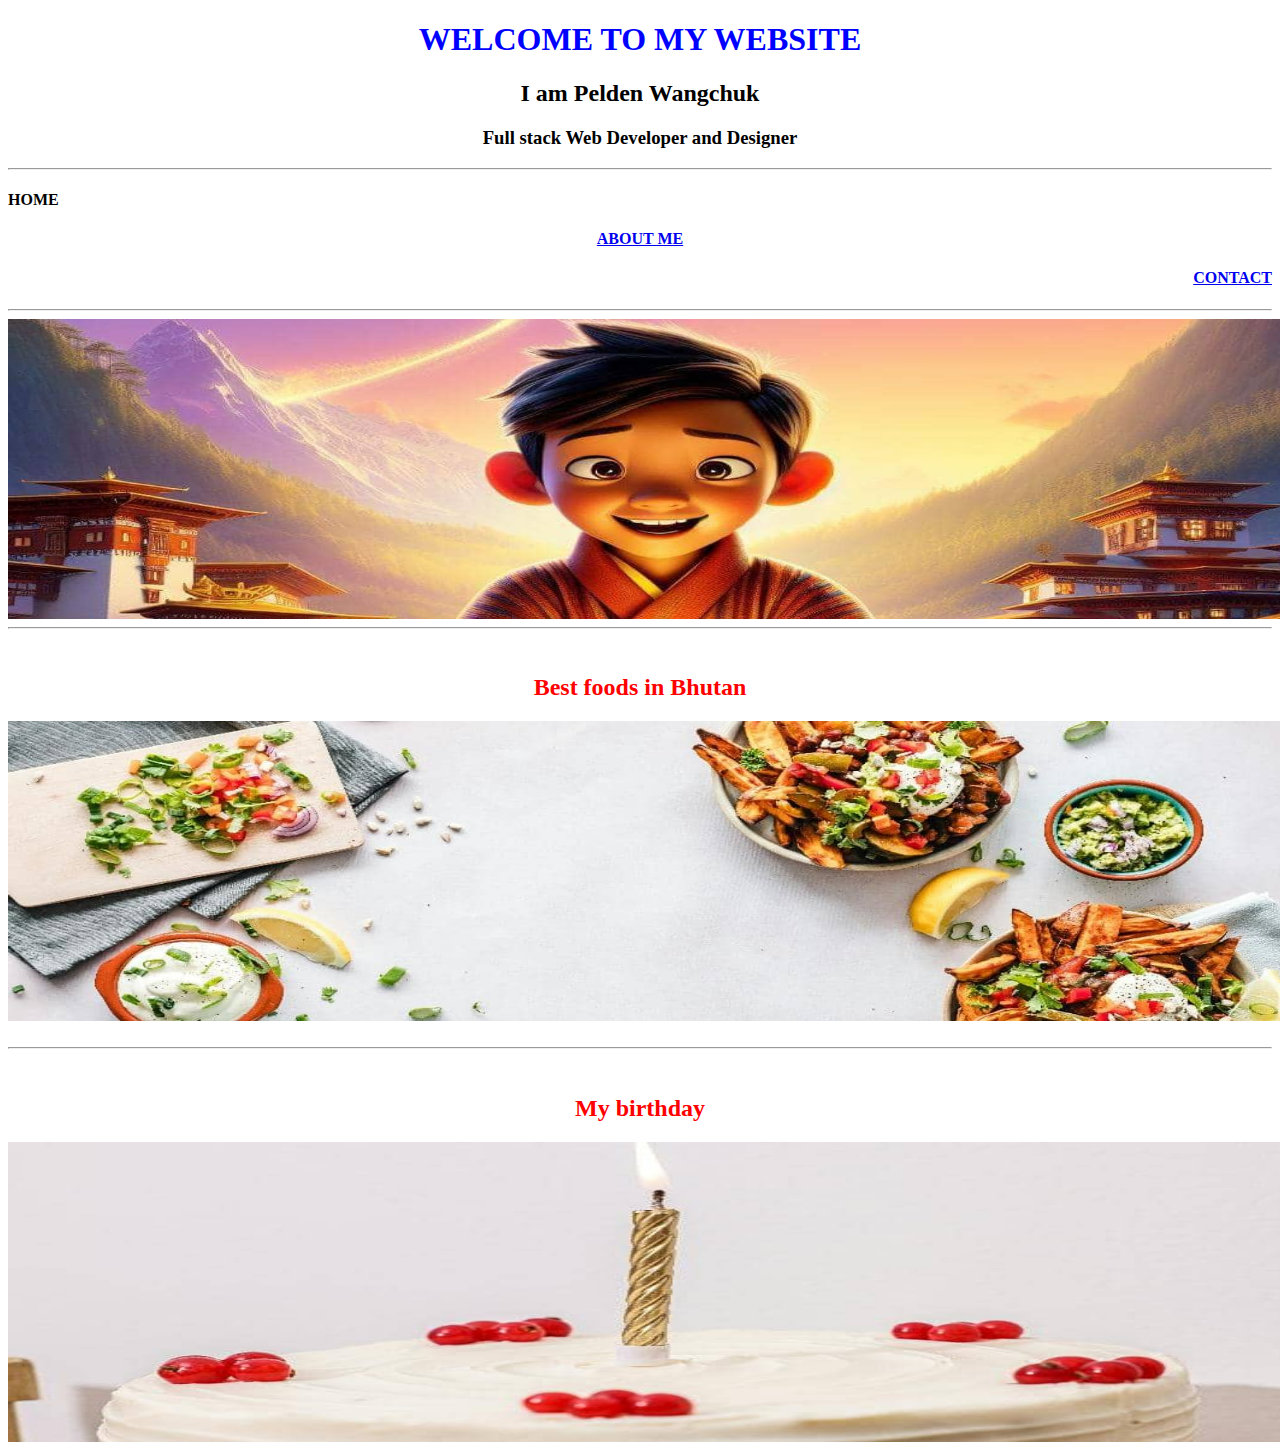
<file: index.html>
<!DOCTYPE html>
<html lang="en">
<head>
    <meta charset="UTF-8">
    <meta name="viewport" content="width=device-width, initial-scale=1.0">
    <title>I am Web Developer</title>
    <style>
       img{
        display: block;
        margin: auto;
       } 
    </style>
</head>
<body>
    <h1 style="text-align: center; color: blue;">WELCOME TO MY WEBSITE</h1>
    <h2 style="text-align: center;">I am Pelden Wangchuk</h2>
    <h3 style="text-align: center;">Full stack Web Developer and Designer</h3>
    <hr>
    <h4>HOME</h4><a href="./Public/about.html" style="text-align: center;"><H4>ABOUT ME</H4></a><a href="./Public/contact.html" style="text-align: end;"><H4>CONTACT</H4></a>
    <hr>
    <img src="./Assests/Image/home.jpg" alt=""width="1300" height="300">
    <hr>
    <br>
    <h2 style="text-align: center; color:red;">Best foods in Bhutan</h2>
    <a href="./Public/bestfood.html"><img src="./Assests/Image/food.jpg" alt="" width="1300", height="300"></a> <br>
    <hr>
    <br>
    <h2 style="text-align: center; color:red;">My birthday</h2>
    <a href="./Public/birthday.html"><img src="./Assests/Image/birthday.jpg" alt="" height="300" width="1300"></a>
</body>
</html>
</file>
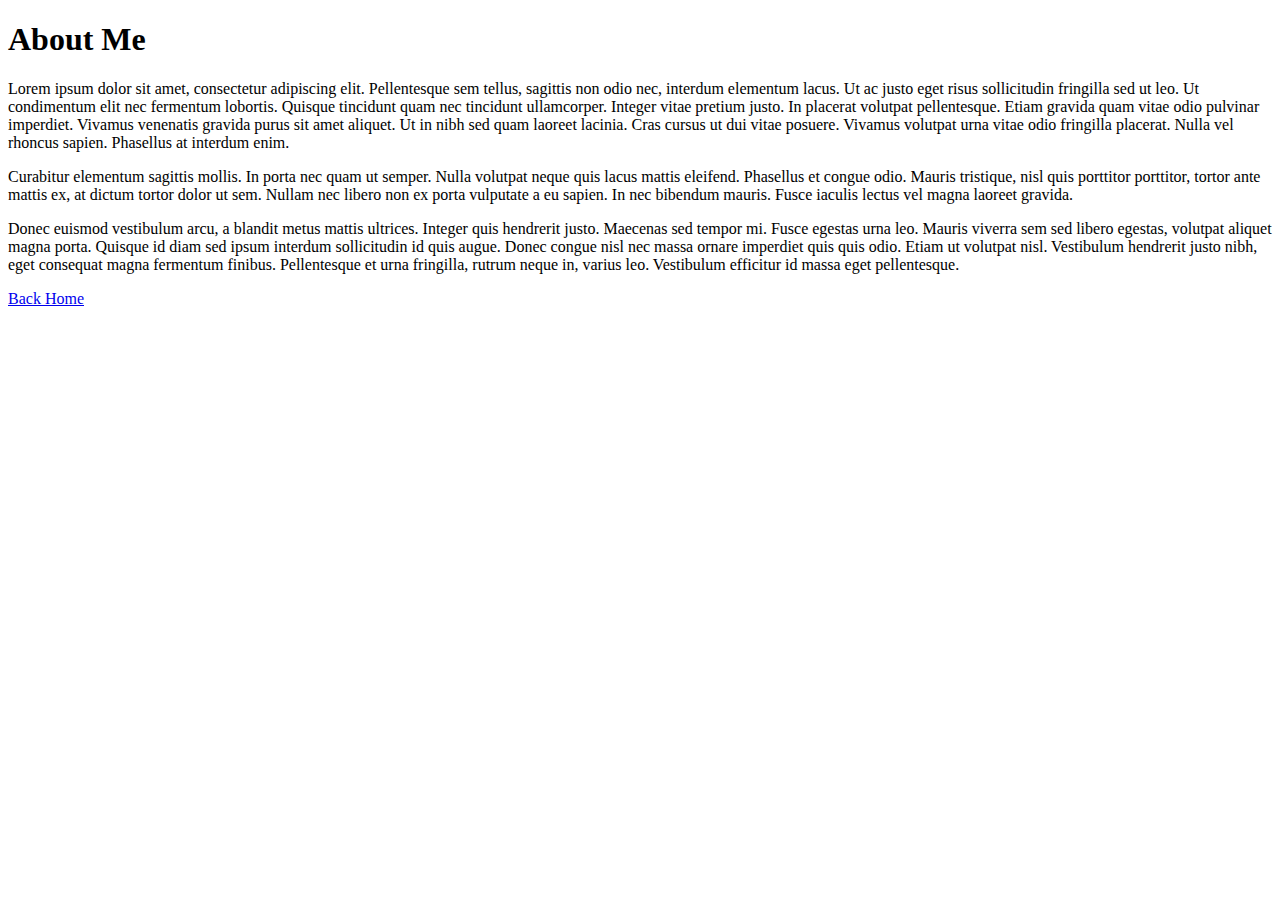
<file: Public/about.html>
<!DOCTYPE html>
<html lang="en">
<head>
  <meta charset="UTF-8">
  <meta name="viewport" content="width=device-width, initial-scale=1.0">
  <title>Document</title>
</head>
<body>
  <h1>About Me</h1>
<p>Lorem ipsum dolor sit amet, consectetur adipiscing elit. Pellentesque sem tellus, sagittis non odio nec, interdum
  elementum lacus. Ut ac justo eget risus sollicitudin fringilla sed ut leo. Ut condimentum elit nec fermentum lobortis.
  Quisque tincidunt quam nec tincidunt ullamcorper. Integer vitae pretium justo. In placerat volutpat pellentesque.
  Etiam
  gravida quam vitae odio pulvinar imperdiet. Vivamus venenatis gravida purus sit amet aliquet. Ut in nibh sed quam
  laoreet lacinia. Cras cursus ut dui vitae posuere. Vivamus volutpat urna vitae odio fringilla placerat. Nulla vel
  rhoncus sapien. Phasellus at interdum enim.</p>

<p>Curabitur elementum sagittis mollis. In porta nec quam ut semper. Nulla volutpat neque quis lacus mattis eleifend.
  Phasellus et congue odio. Mauris tristique, nisl quis porttitor porttitor, tortor ante mattis ex, at dictum tortor
  dolor
  ut sem. Nullam nec libero non ex porta vulputate a eu sapien. In nec bibendum mauris. Fusce iaculis lectus vel magna
  laoreet gravida.</p>

<p>Donec euismod vestibulum arcu, a blandit metus mattis ultrices. Integer quis hendrerit justo. Maecenas sed tempor mi.
  Fusce egestas urna leo. Mauris viverra sem sed libero egestas, volutpat aliquet magna porta. Quisque id diam sed ipsum
  interdum sollicitudin id quis augue. Donec congue nisl nec massa ornare imperdiet quis quis odio. Etiam ut volutpat
  nisl. Vestibulum hendrerit justo nibh, eget consequat magna fermentum finibus. Pellentesque et urna fringilla, rutrum
  neque in, varius leo. Vestibulum efficitur id massa eget pellentesque.</p>

<a href="../index.html">Back Home</a> 
</body>
</html>
</file>
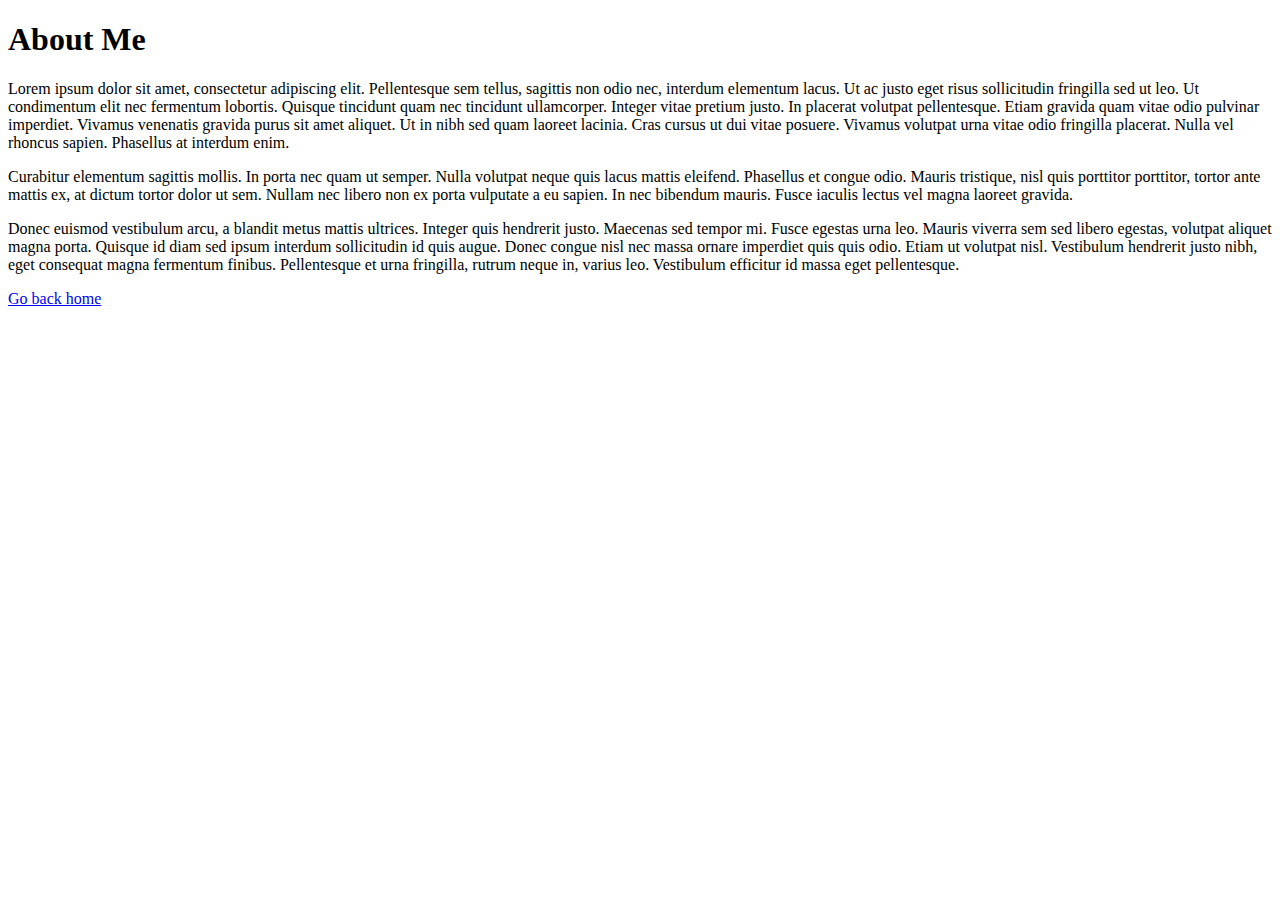
<file: public/about.html>
<!DOCTYPE html>
<html lang="en">
<head>
  <meta charset="UTF-8">
  <meta name="viewport" content="width=device-width, initial-scale=1.0">
  <title>Document</title>
</head>
<body>
  <h1>About Me</h1>
<p>Lorem ipsum dolor sit amet, consectetur adipiscing elit. Pellentesque sem tellus, sagittis non odio nec, interdum
  elementum lacus. Ut ac justo eget risus sollicitudin fringilla sed ut leo. Ut condimentum elit nec fermentum lobortis.
  Quisque tincidunt quam nec tincidunt ullamcorper. Integer vitae pretium justo. In placerat volutpat pellentesque.
  Etiam
  gravida quam vitae odio pulvinar imperdiet. Vivamus venenatis gravida purus sit amet aliquet. Ut in nibh sed quam
  laoreet lacinia. Cras cursus ut dui vitae posuere. Vivamus volutpat urna vitae odio fringilla placerat. Nulla vel
  rhoncus sapien. Phasellus at interdum enim.</p>

<p>Curabitur elementum sagittis mollis. In porta nec quam ut semper. Nulla volutpat neque quis lacus mattis eleifend.
  Phasellus et congue odio. Mauris tristique, nisl quis porttitor porttitor, tortor ante mattis ex, at dictum tortor
  dolor
  ut sem. Nullam nec libero non ex porta vulputate a eu sapien. In nec bibendum mauris. Fusce iaculis lectus vel magna
  laoreet gravida.</p>

<p>Donec euismod vestibulum arcu, a blandit metus mattis ultrices. Integer quis hendrerit justo. Maecenas sed tempor mi.
  Fusce egestas urna leo. Mauris viverra sem sed libero egestas, volutpat aliquet magna porta. Quisque id diam sed ipsum
  interdum sollicitudin id quis augue. Donec congue nisl nec massa ornare imperdiet quis quis odio. Etiam ut volutpat
  nisl. Vestibulum hendrerit justo nibh, eget consequat magna fermentum finibus. Pellentesque et urna fringilla, rutrum
  neque in, varius leo. Vestibulum efficitur id massa eget pellentesque.</p>

<a href="../index.html">Go back home</a> 
</body>
</html>
</file>
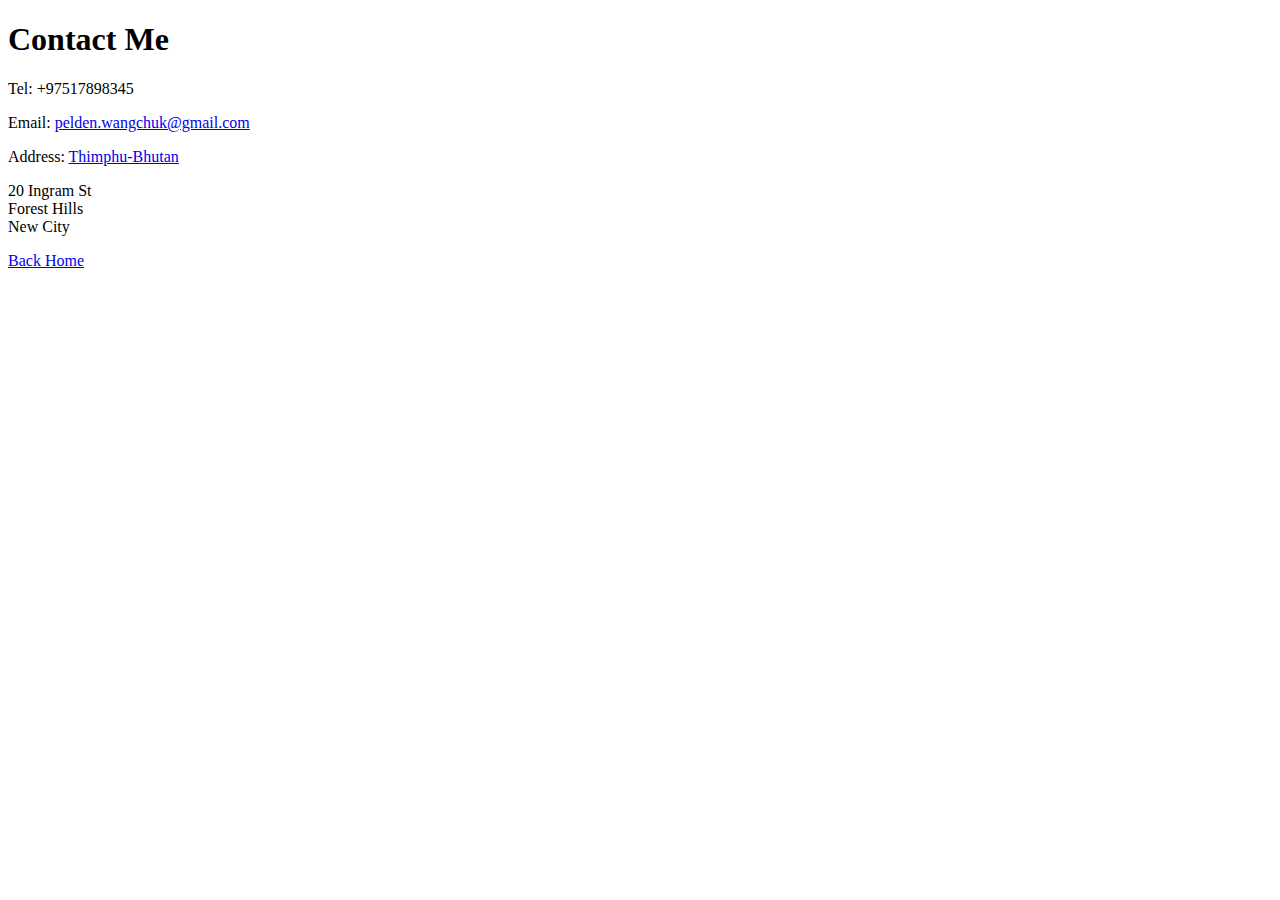
<file: Public/contact.html>
<!DOCTYPE html>
<html lang="en">
<head>
  <meta charset="UTF-8">
  <meta name="viewport" content="width=device-width, initial-scale=1.0">
  <title>Document</title>
</head>
<body>
  <h1>Contact Me</h1>
<p>Tel: +97517898345</p>
<p>Email: <a href="https://mail.google.com/mail/mu/mp/291/#mn">pelden.wangchuk@gmail.com</a></p>
<p>Address: <a href="https://maps.app.goo.gl/TQy4asKuJNNkNN8X6">Thimphu-Bhutan</a></p>
<p>
  20 Ingram St<br />
  Forest Hills<br />
  New City <br />
</p>
<a href="../index.html">Back Home</a>
</body>
</html>
</file>
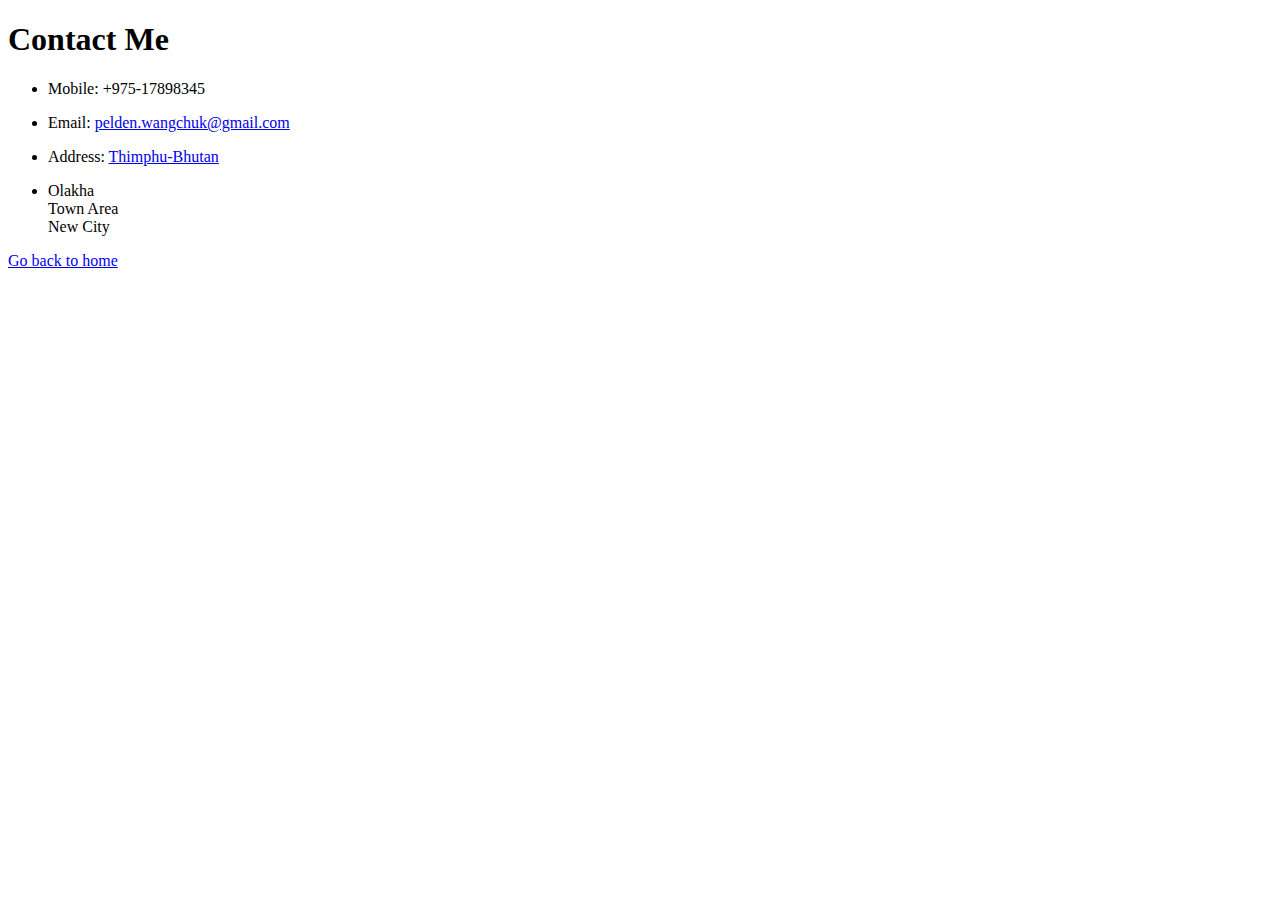
<file: public/contact.html>
<!DOCTYPE html>
<html lang="en">
<head>
  <meta charset="UTF-8">
  <meta name="viewport" content="width=device-width, initial-scale=1.0">
  <title>Document</title>
</head>
<body>
  <h1>Contact Me</h1>
<ul>
  <li><p>Mobile: +975-17898345</p></li>
  <li><p>Email: <a href="https://mail.google.com/mail/mu/mp/291/#mn">pelden.wangchuk@gmail.com</a></p></li>
  <li><p>Address: <a href="https://maps.app.goo.gl/TQy4asKuJNNkNN8X6">Thimphu-Bhutan</a></p></li>
<li><p>
  Olakha<br />
  Town Area<br />
  New City <br />
</p></li>
</ul>
<a href="../index.html">Go back to home</a>
</body>
</html>
</file>
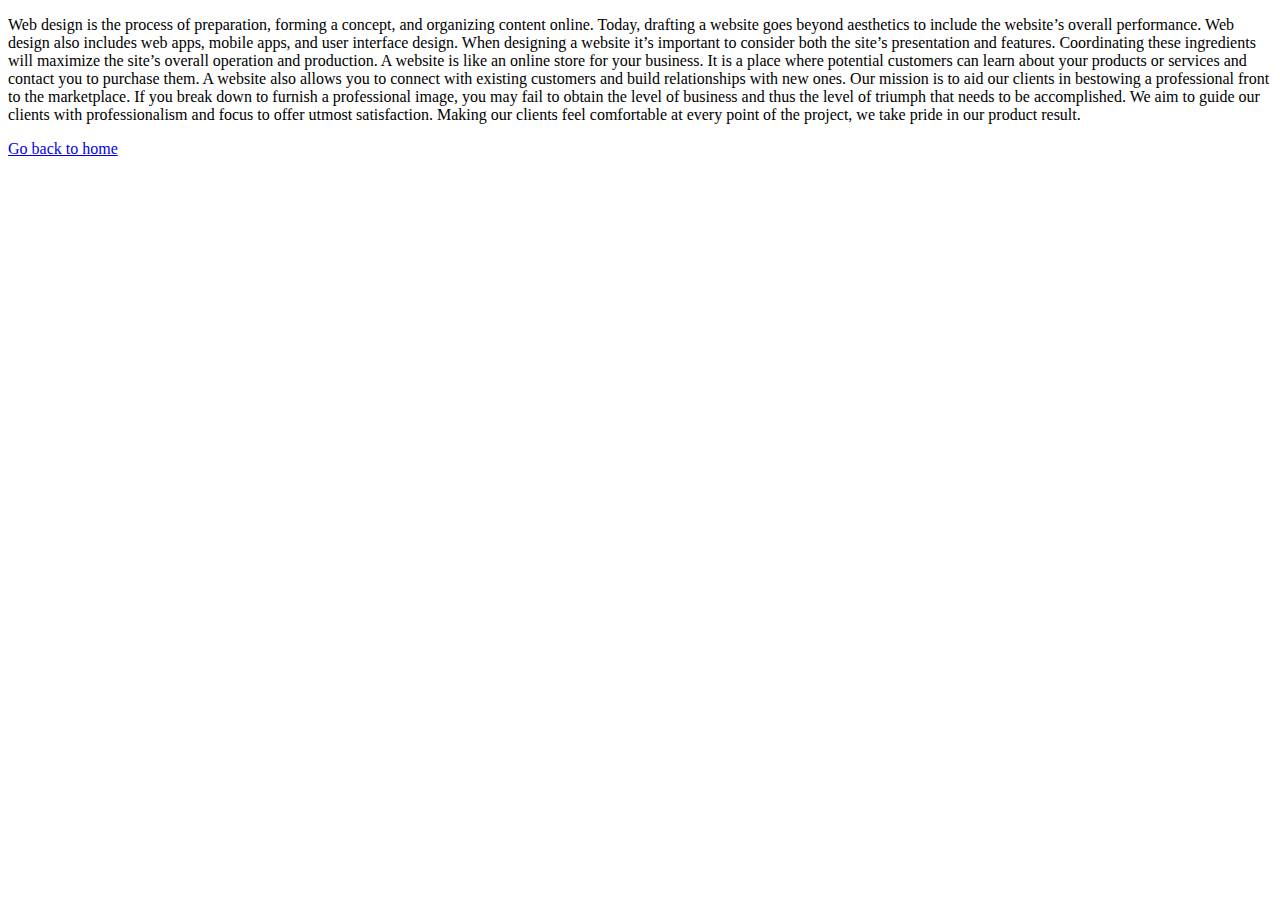
<file: public/project.html>
<!DOCTYPE html>
<html lang="en">
<head>
    <meta charset="UTF-8">
    <meta name="viewport" content="width=device-width, initial-scale=1.0">
    <title>Document</title>
</head>
<body>
    <p>Web design is the process of preparation, forming a concept, and organizing content online. Today, drafting a website goes beyond aesthetics to include the website’s overall performance. Web design also includes web apps, mobile apps, and user interface design.
        When designing a website it’s important to consider both the site’s presentation and features. Coordinating these ingredients will maximize the site’s overall operation and production.
        
        A website is like an online store for your business. It is a place where potential customers can learn about your products or services and contact you to purchase them. A website also allows you to connect with existing customers and build relationships with new ones.
        
        Our mission is to aid our clients in bestowing a professional front to the marketplace. If you break down to furnish a professional image, you may fail to obtain the level of business and thus the level of triumph that needs to be accomplished. We aim to guide our clients with professionalism and focus to offer utmost satisfaction. Making our clients feel comfortable at every point of the project, we take pride in our product result.</p>

        <a href="../index.html">Go back to home</a>
</body>
</html>
</file>
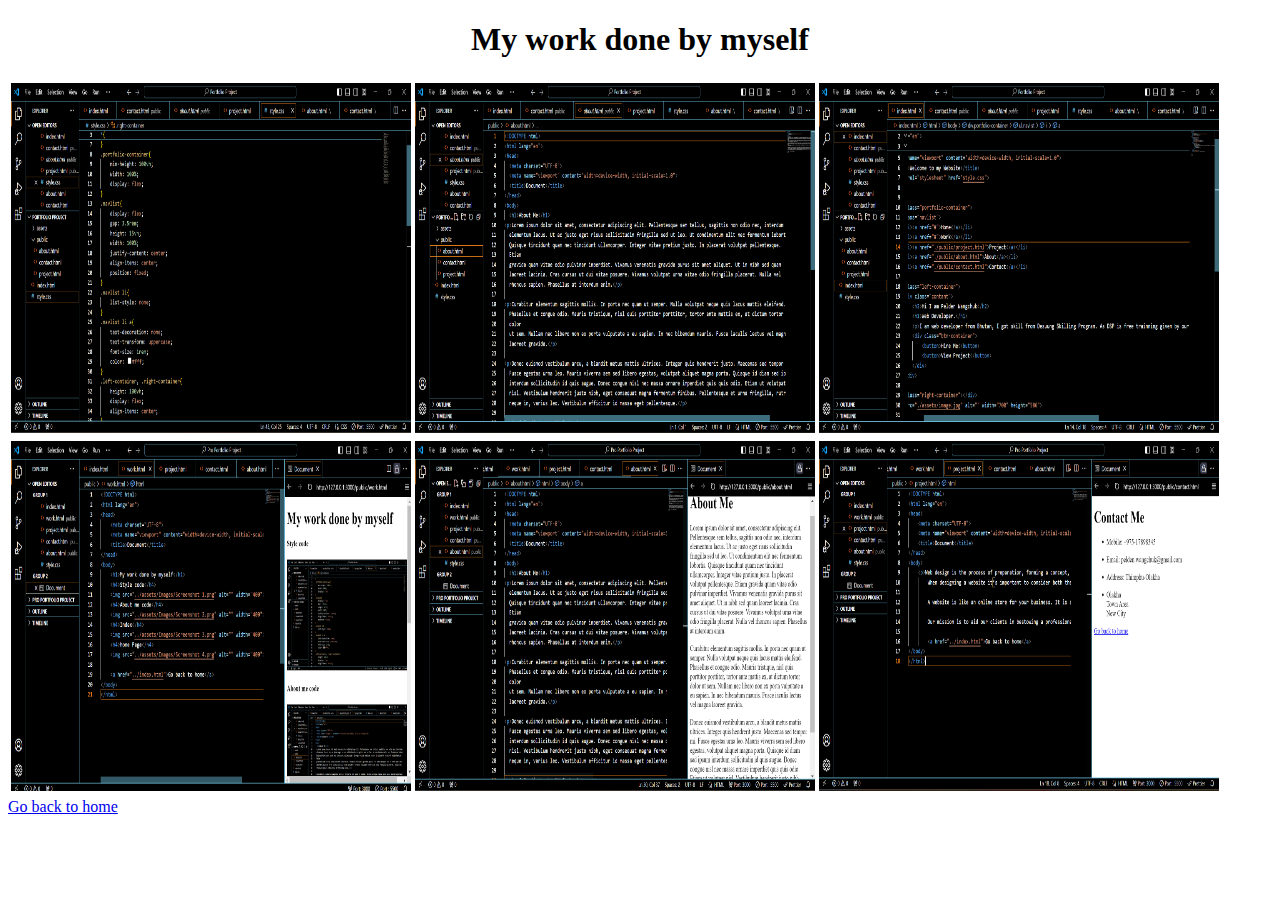
<file: public/work.html>
<!DOCTYPE html>
<html lang="en">
<head>
    <meta charset="UTF-8">
    <meta name="viewport" content="width=device-width, initial-scale=1.0">
    <title>Document</title>
</head>
<body>
    
    <h1 style="text-align: center;">My work done by myself</h1>
    
    <table style="align-items: center;">
        <tr>
            <td>
                <img src="../assets/Images/Screenshot 1.png" alt="" height="350" width="400">
            </td>
            <td>
                <img src="../assets/Images/Screenshot 2.png" alt="" height="350" width="400">
            </td>
            <td>
                <img src="../assets/Images/Screenshot 3.png" alt="" height="350" width="400">
            </td>
        </tr>
        <tr>
            <td>
                <img src="../assets/Images/Screenshot 4.png" alt="" height="350" width="400">
            </td>
            <td>
                <img src="../assets/Images/Screenshot 5.png" alt="" height="350" width="400">
            </td>
            <td>
                <img src="../assets/Images/Screenshot 6.png" alt="" height="350" width="400">
            </td>
        </tr>
    </table>

    <a href="../index.html">Go back to home</a>
</body>
</html>
</file>
